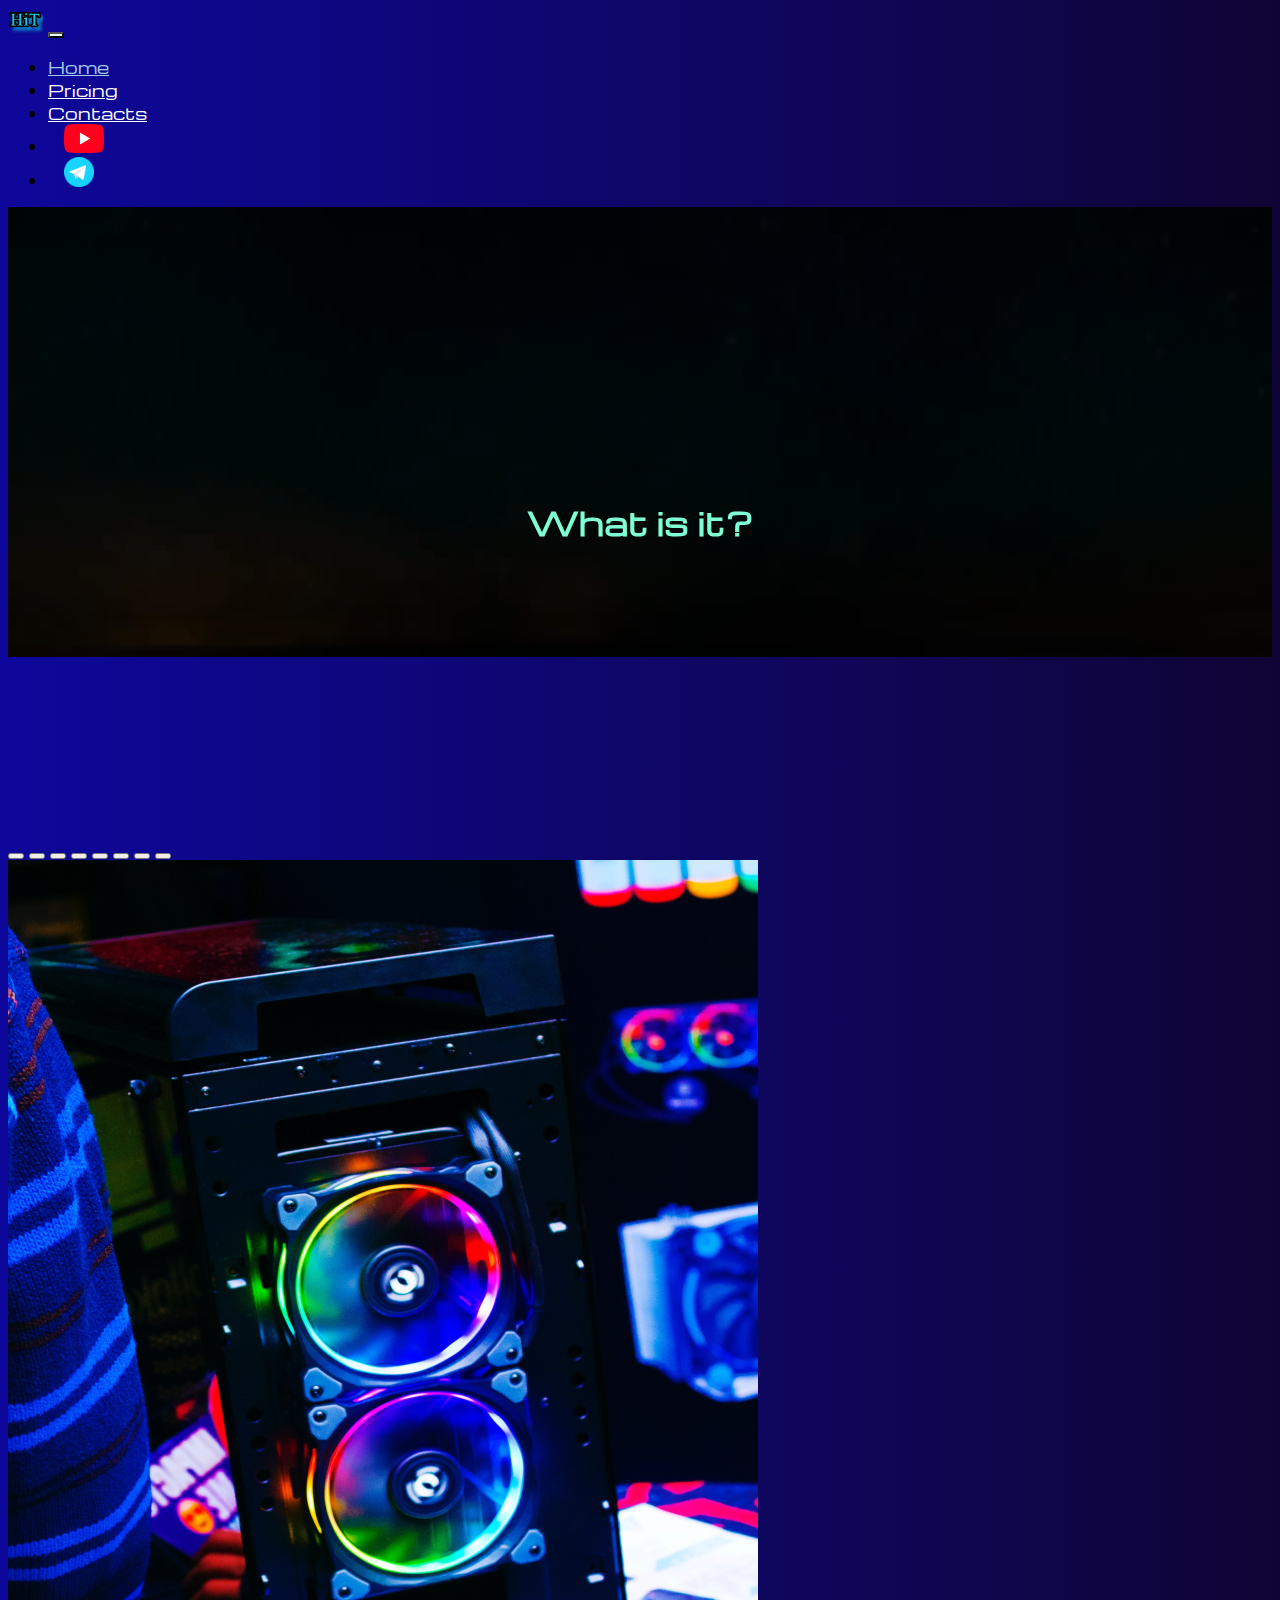
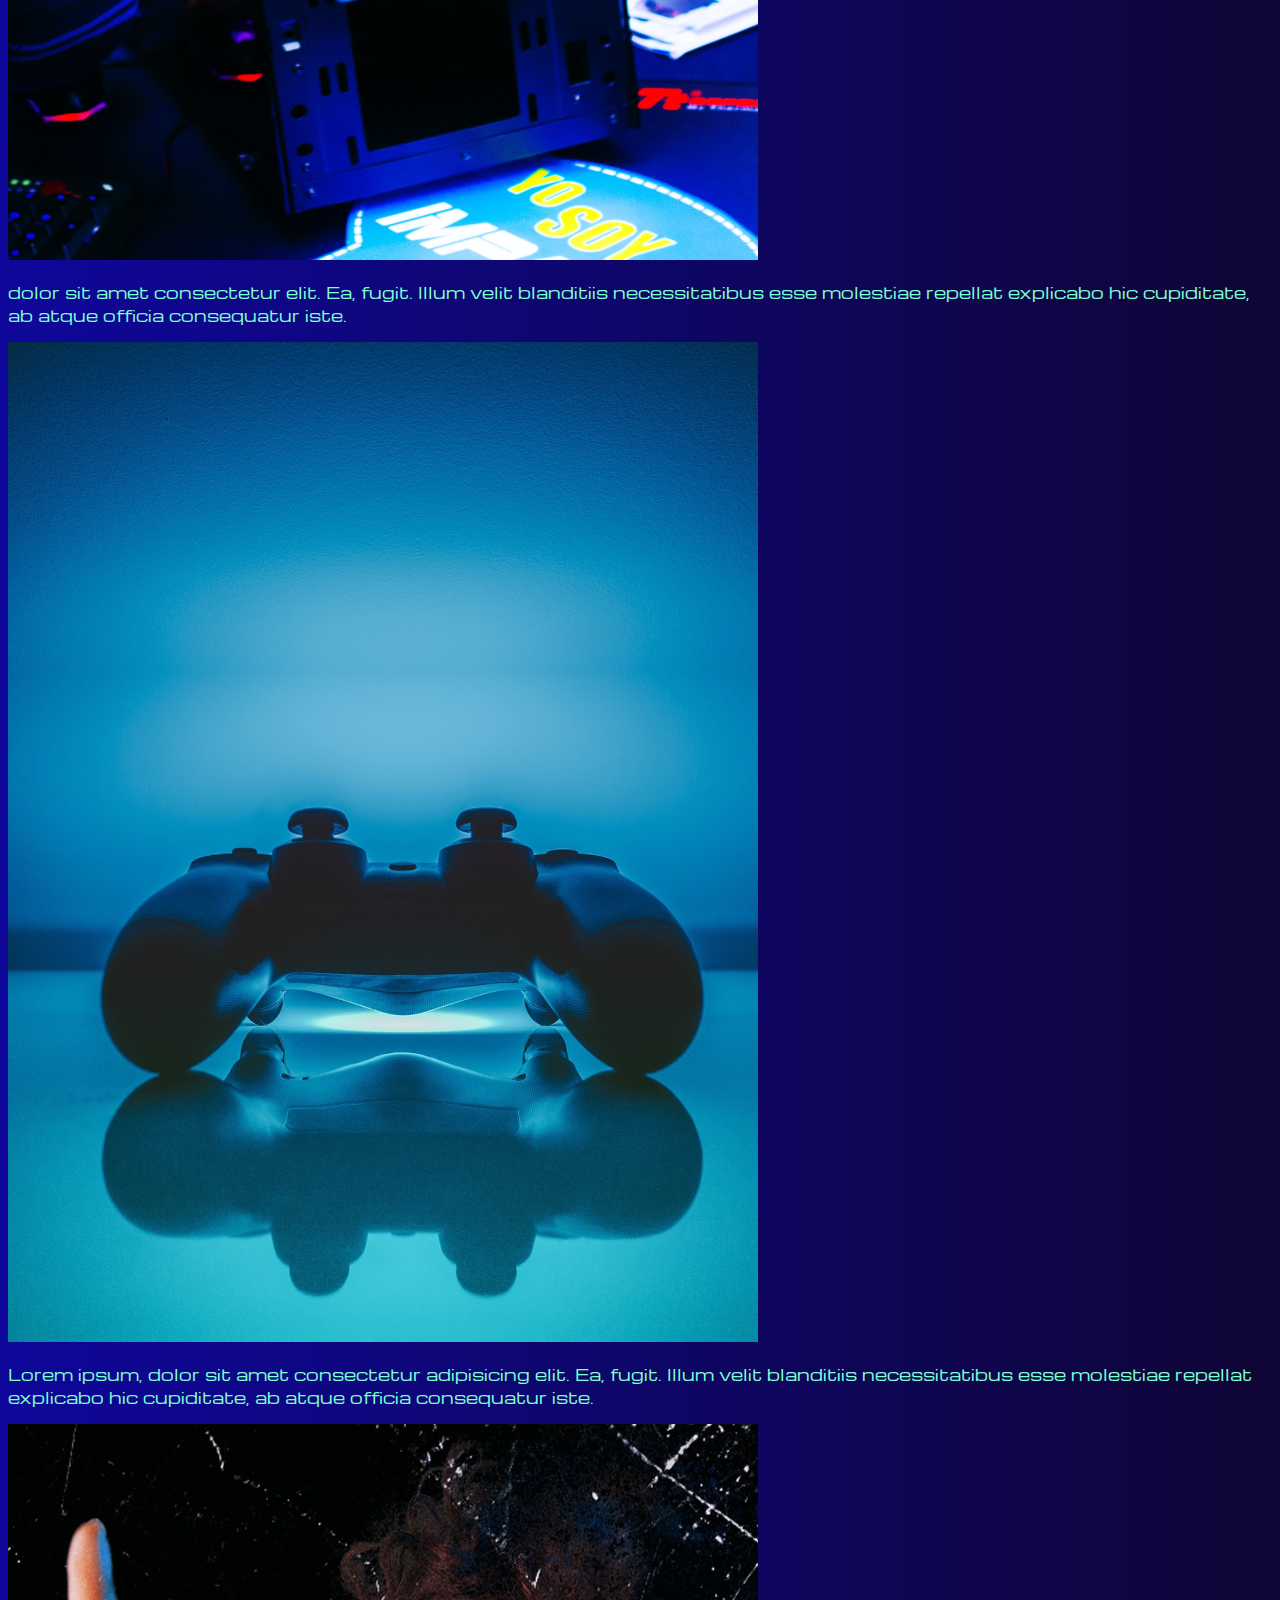
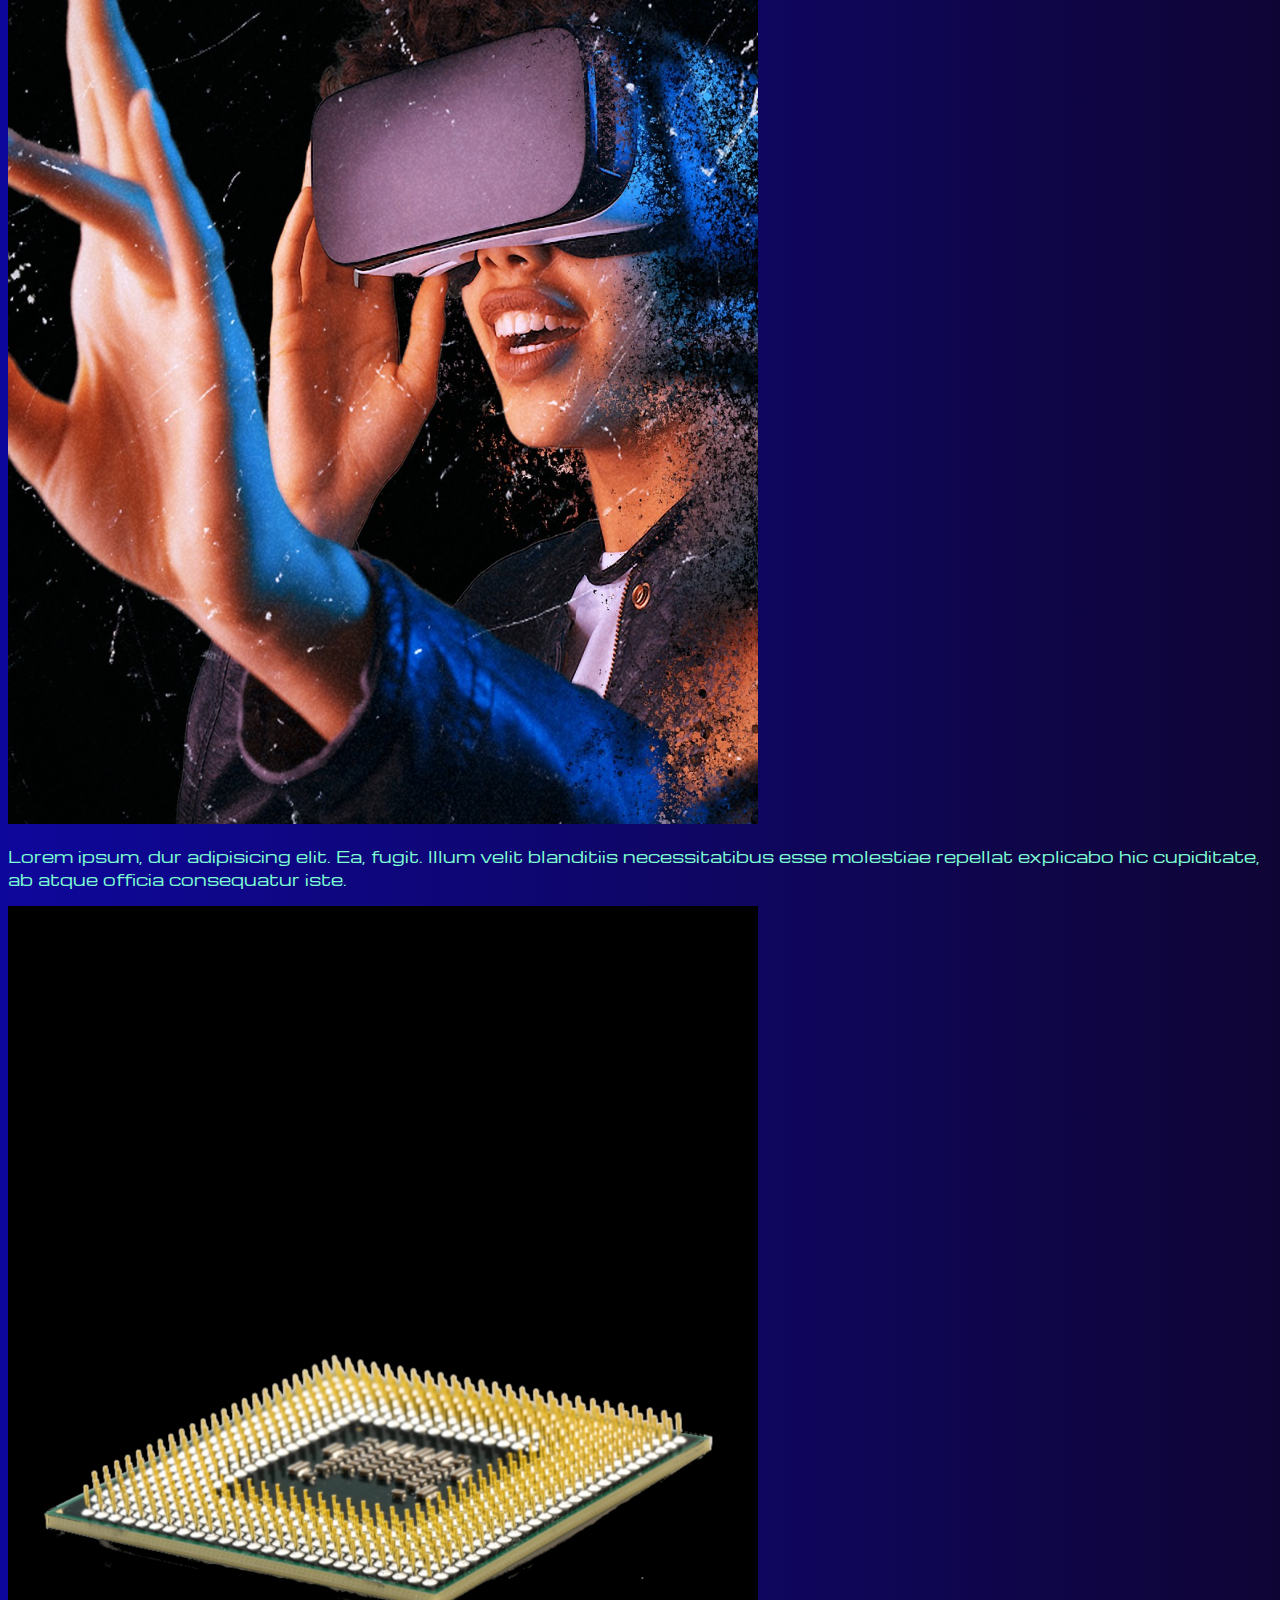
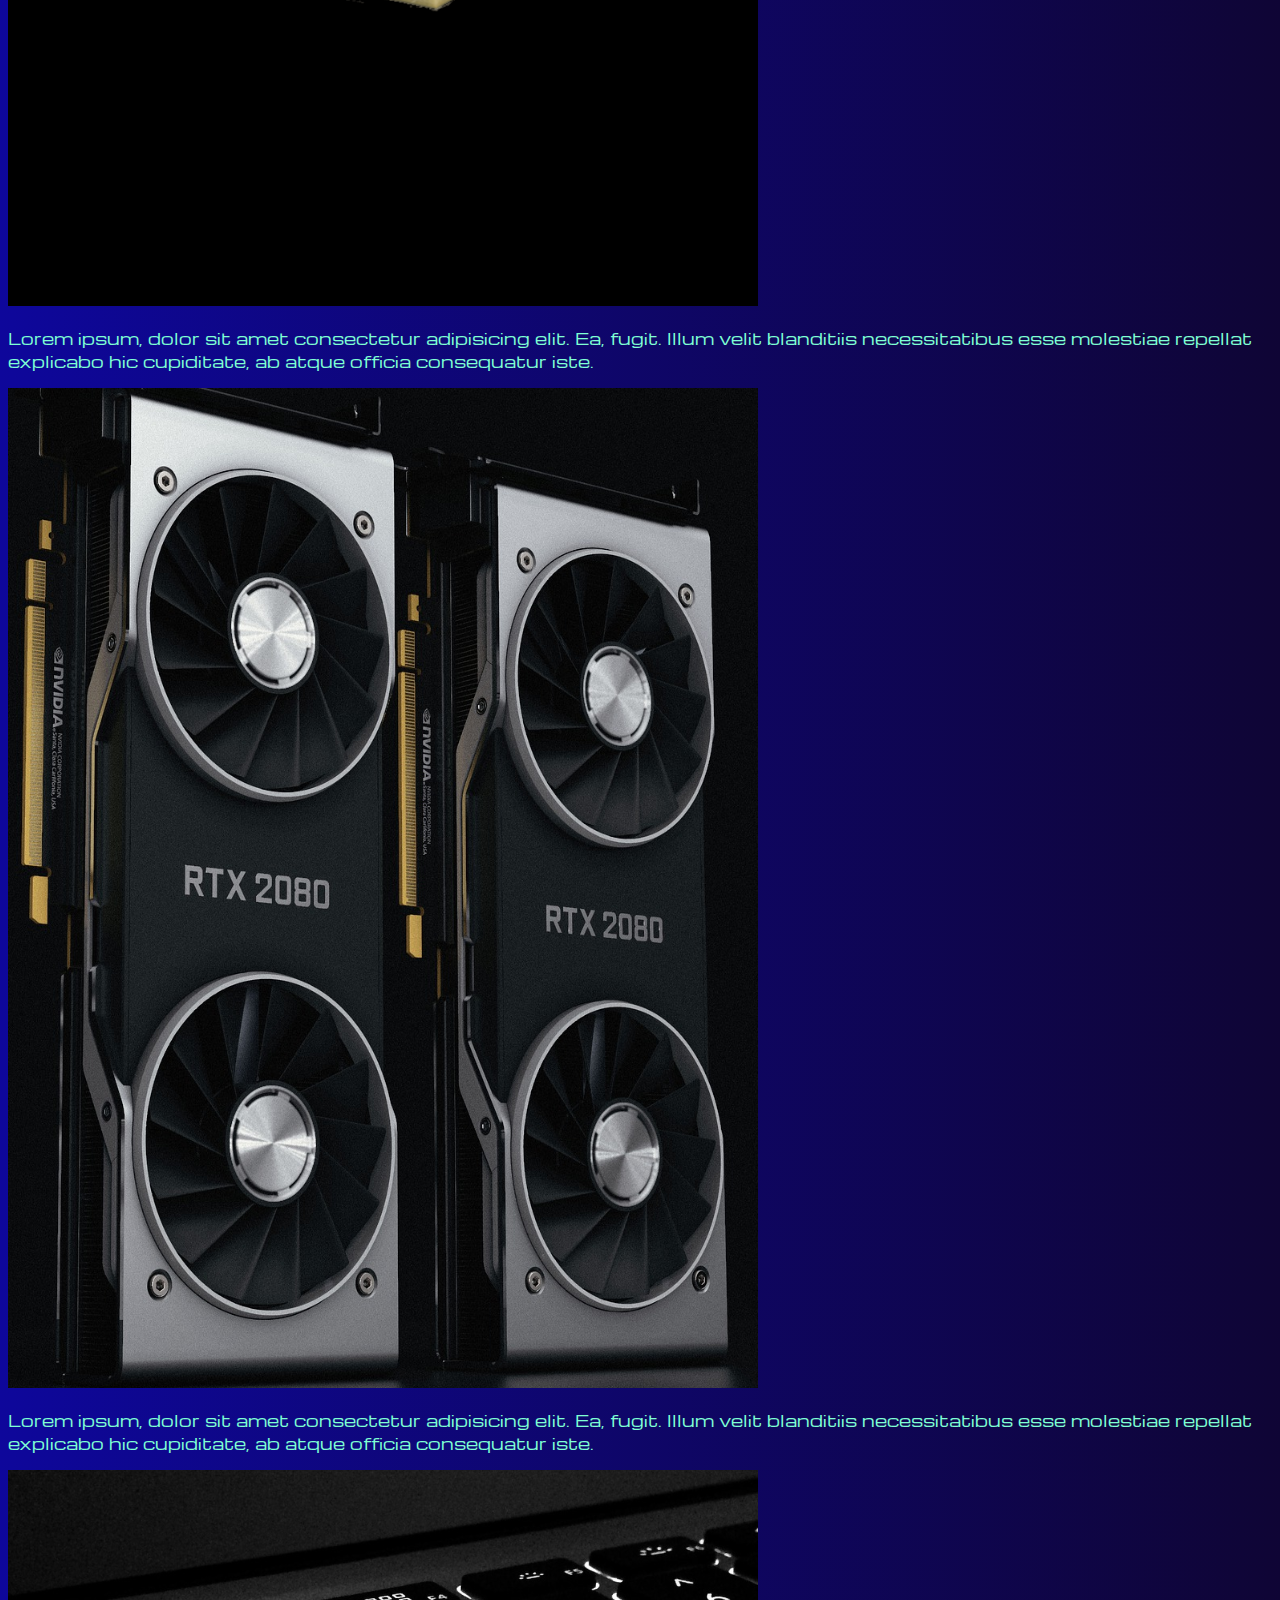
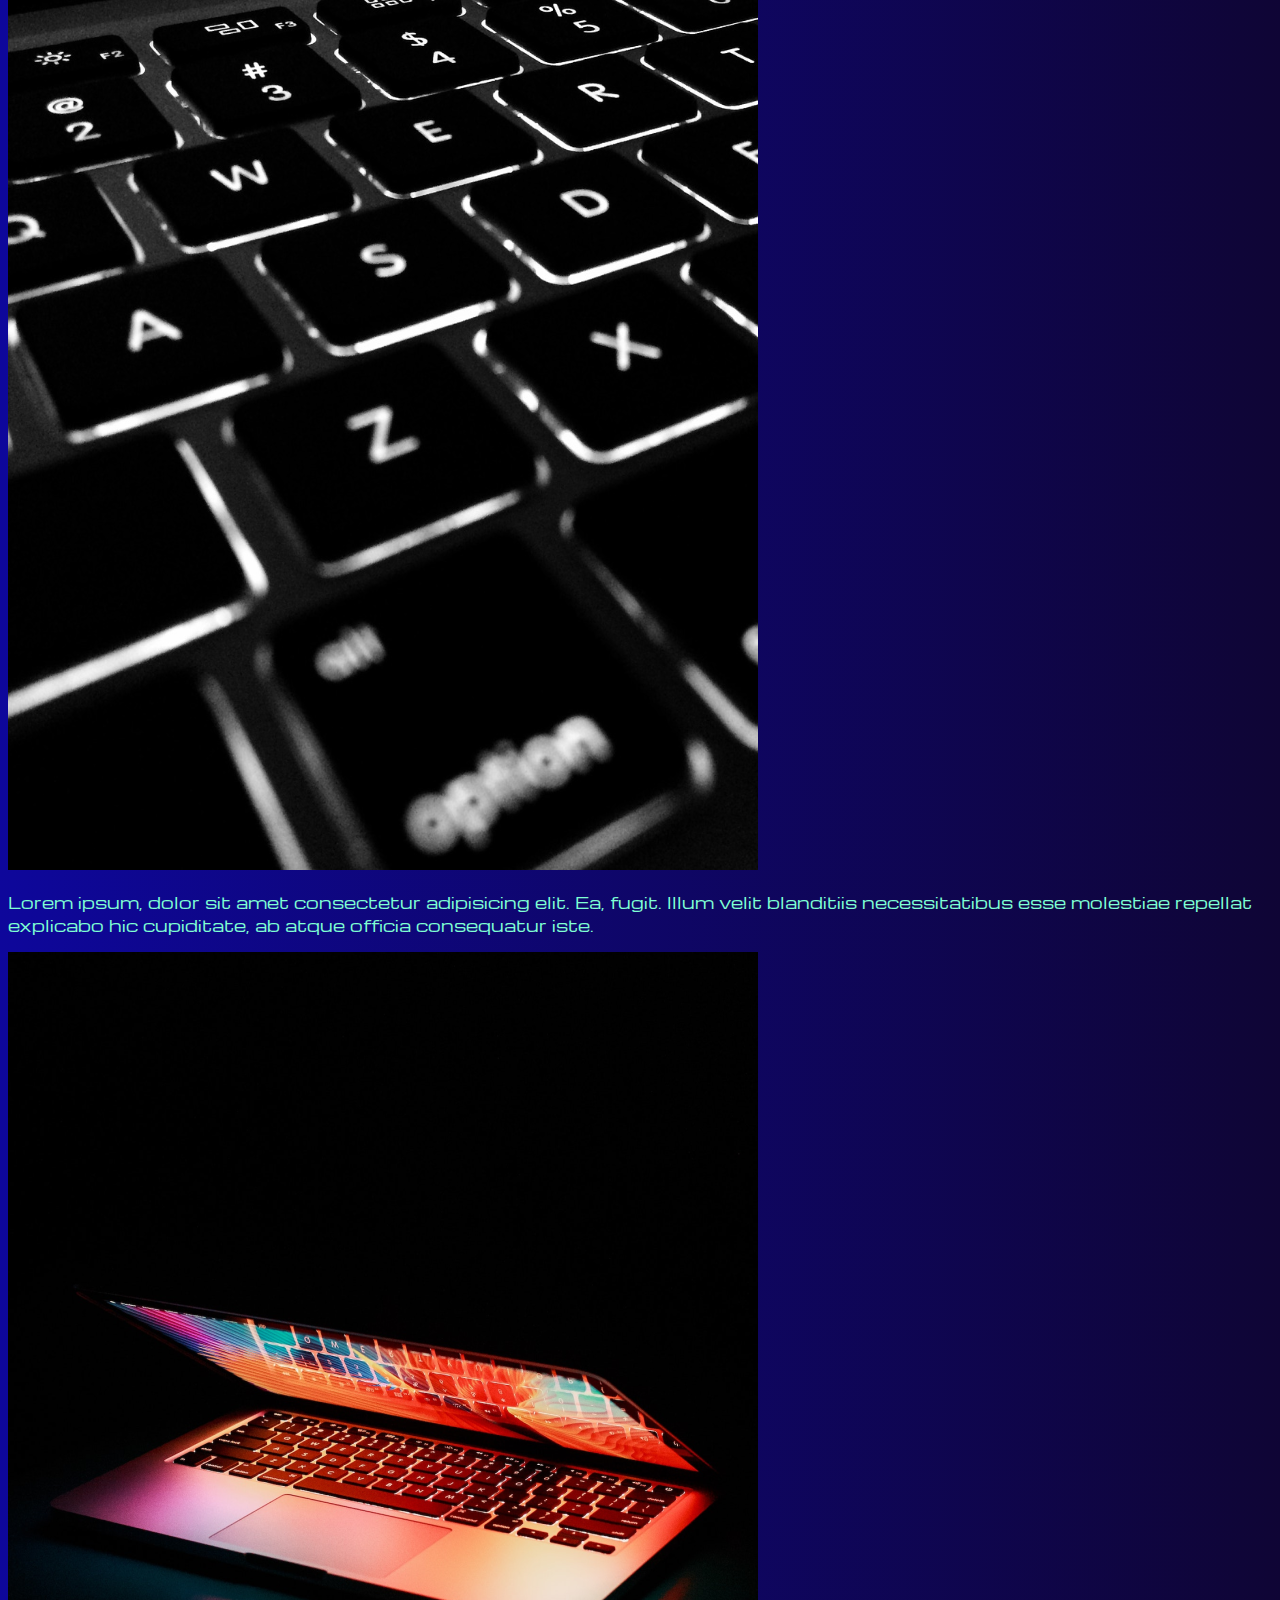
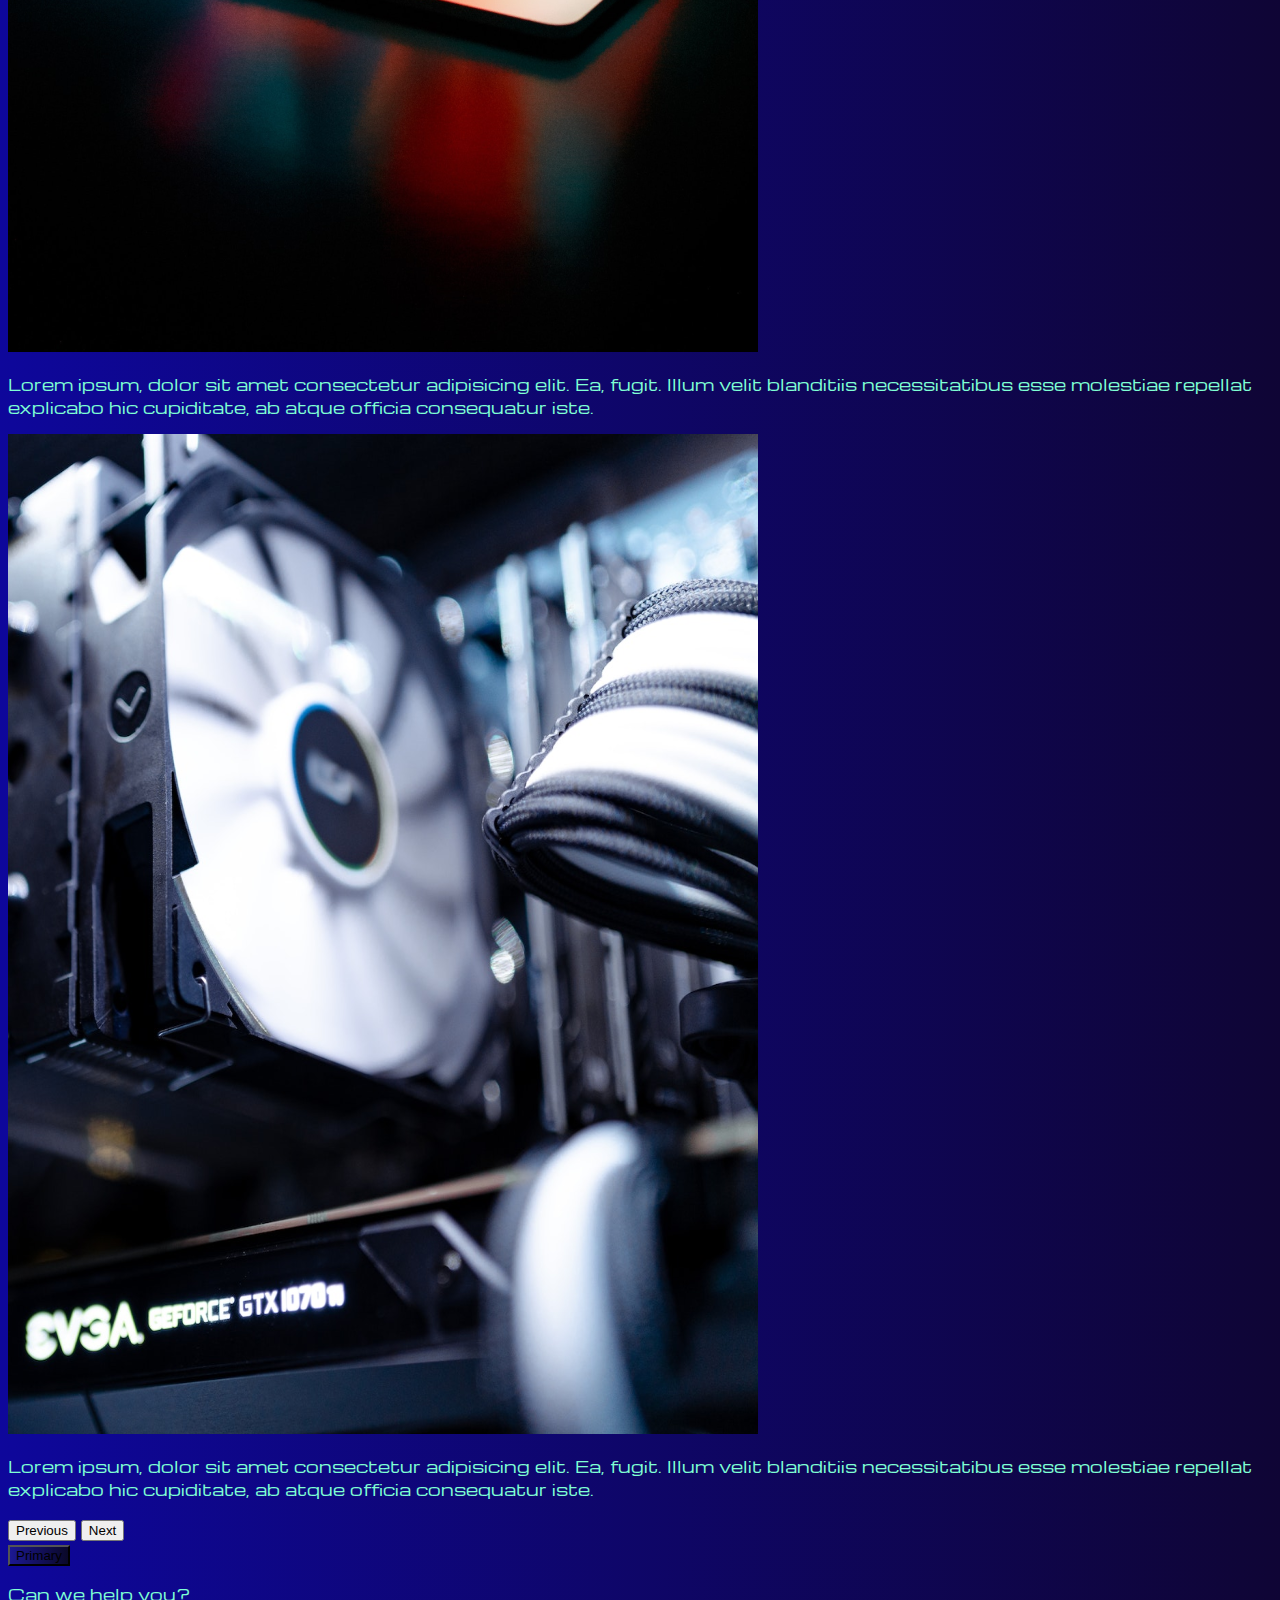
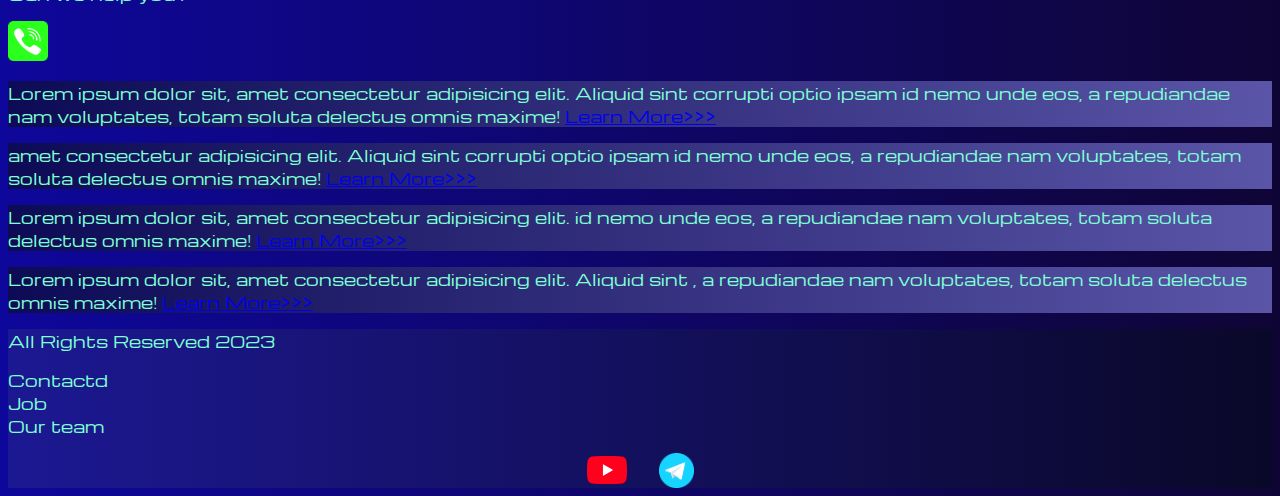
<file: index.html>
<!DOCTYPE html>
<html lang="en">

<head>
  <meta charset="UTF-8">
  <meta http-equiv="X-UA-Compatible" content="IE=edge">
  <meta name="viewport" content="width=device-width, initial-scale=1.0">
  <link href="https://cdn.jsdelivr.net/npm/bootstrap@5.2.3/dist/css/bootstrap.min.css" rel="stylesheet"
    integrity="sha384-rbsA2VBKQhggwzxH7pPCaAqO46MgnOM80zW1RWuH61DGLwZJEdK2Kadq2F9CUG65" crossorigin="anonymous">
  <link rel="stylesheet" href="sourse/styles/mycss.css">
  <link rel="stylesheet" href="sourse/styles/bgvideo.css">

  <link rel="apple-touch-icon" sizes="180x180" href="sourse/files/шапка/apple-touch-icon.png">
<link rel="icon" type="image/png" sizes="32x32" href="sourse/files/шапка/favicon-32x32.png">
<link rel="icon" type="image/png" sizes="16x16" href="sourse/files/шапка/favicon-16x16.png">
<link rel="manifest" href="sourse/files/шапка/site.webmanifest">


  <title>23</title>
</head>

<body>
  <header>
    <nav class="navbar navbar-expand-lg bg-dark">
      <div class="container-fluid">
        <a class="navbar-brand" href="/"><img src="sourse/files/logo.png" alt="логотип картинка"></a>
        <button class="navbar-toggler" type="button" data-bs-toggle="collapse" data-bs-target="#navbarNav"
          aria-controls="navbarNav" aria-expanded="false" aria-label="Toggle navigation">
          <span class="navbar-toggler-icon"></span>
        </button>
        <div class="collapse navbar-collapse" id="navbarNav">
          <ul class="navbar-nav">
            <li class="nav-item">
              <a class="nav-link active" id="rak" aria-current="page" href="/">Home</a>
            </li>
            <li class="nav-item">
              <a class="nav-link" href="pricing.html">Pricing</a>
            </li>
            <li class="nav-item">
              <a class="nav-link" href="pricing.html">Contacts</a>
            </li>
            <li class="nav-item">
              <a class="nav-link" href="pricing.html">
                <img style="width: 40px; margin-inline: 1em" src="sourse/images/yt.png" alt="">
              </a>
            </li>
            <li class="nav-item">
              <a class="nav-link" href="pricing.html">
                <img style="width: 30px;  margin-inline: 1em" src="sourse/images/tg.png" alt="">
              </a>
            </li>
          </ul>
        </div>
      </div>
    </nav>
  </header>

  <section>
    <div class="bgvideo">
      
      <video src="sourse/files/Красивые и душевные видео ролики Потрясающе видео звездного неба и природы в ускоренной съемке Обрез.mp4" type="video/mp4" autoplay muted loop ></video>
      <div class="effect"> </div>
      <div class="video-text">
        <h1>What is it?</h1>
      </div>

    </div>
    
    
    
    <div class=".container-fluid mt-4">
      <div class="row">
        <div class="col-lg-1"></div>

        <div class="col-lg-8 col-md-12">
          <div class="row">

            <div id="carouselExampleIndicators" class="carousel slide" data-bs-ride="carousel">
              <div class="carousel-indicators">
                <button type="button" data-bs-target="#carouselExampleIndicators" data-bs-slide-to="0" class="active"
                  aria-current="true" aria-label="Slide 1"></button>
                <button type="button" data-bs-target="#carouselExampleIndicators" data-bs-slide-to="1"
                  aria-label="Slide 2"></button>
                <button type="button" data-bs-target="#carouselExampleIndicators" data-bs-slide-to="2"
                  aria-label="Slide 3"></button>
                <button type="button" data-bs-target="#carouselExampleIndicators" data-bs-slide-to="3"
                  aria-label="Slide 4"></button>
                <button type="button" data-bs-target="#carouselExampleIndicators" data-bs-slide-to="4"
                  aria-label="Slide 5"></button>
                <button type="button" data-bs-target="#carouselExampleIndicators" data-bs-slide-to="5"
                  aria-label="Slide 6"></button>
                <button type="button" data-bs-target="#carouselExampleIndicators" data-bs-slide-to="6"
                  aria-label="Slide 7"></button>
                <button type="button" data-bs-target="#carouselExampleIndicators" data-bs-slide-to="7"
                  aria-label="Slide 8"></button>
              </div>
              <div class="carousel-inner">
                <div class="carousel-item active">
                  <div class="d-block w-100">
                    <div class="row">
                      <div class="col-lg-6 col-md-6">
                        <img src="sourse/images/gaming pc.png" class="w-100" alt="...">
                      </div>
                      <div class="col-lg-6 col- md-6 slide-text">
                        <p> dolor sit amet consectetur elit. Ea, fugit. Illum velit blanditiis necessitatibus esse
                          molestiae repellat explicabo hic cupiditate, ab atque officia consequatur iste.</p>
                      </div>
                    </div>
                  </div>
                </div>
                <div class="carousel-item">
                  <div class="d-block w-100">
                    <div class="row">
                      <div class="col-lg-6 col-md-6">
                        <img src="sourse/images/controller.png" class="w-100" alt="...">
                      </div>
                      <div class="col-lg-6 col- md-6 slide-text">
                        <p>Lorem ipsum, dolor sit amet consectetur adipisicing elit. Ea, fugit. Illum velit blanditiis
                          necessitatibus esse molestiae repellat explicabo hic cupiditate, ab atque officia consequatur
                          iste.</p>
                      </div>
                    </div>
                  </div>
                </div>
                <div class="carousel-item">
                  <div class="d-block w-100">
                    <div class="row">
                      <div class="col-lg-6 col-md-6">
                        <img src="sourse/images/vr.png" class="w-100" alt="" ...>
                      </div>
                      <div class="col-lg-6 col- md-6 slide-text">
                        <p>Lorem ipsum, dur adipisicing elit. Ea, fugit. Illum velit blanditiis necessitatibus esse
                          molestiae repellat explicabo hic cupiditate, ab atque officia consequatur iste.</p>
                      </div>
                    </div>
                  </div>
                </div>
                <div class="carousel-item">
                  <div class="d-block w-100">
                    <div class="row">
                      <div class="col-lg-6 col-md-6">
                        <img src="sourse/images/cpu.png" class="w-100" alt="...">
                      </div>
                      <div class="col-lg-6 col- md-6 slide-text">
                        <p>Lorem ipsum, dolor sit amet consectetur adipisicing elit. Ea, fugit. Illum velit blanditiis
                          necessitatibus esse molestiae repellat explicabo hic cupiditate, ab atque officia consequatur
                          iste.</p>
                      </div>
                    </div>
                  </div>
                </div>
                <div class="carousel-item">
                  <div class="d-block w-100">
                    <div class="row">
                      <div class="col-lg-6 col-md-6">
                        <img src="sourse/images/gpu.png" class="w-100" alt="...">
                      </div>
                      <div class="col-lg-6 col- md-6 slide-text">
                        <p>Lorem ipsum, dolor sit amet consectetur adipisicing elit. Ea, fugit. Illum velit blanditiis
                          necessitatibus esse molestiae repellat explicabo hic cupiditate, ab atque officia consequatur
                          iste.</p>
                      </div>
                    </div>
                  </div>
                </div>
                <div class="carousel-item">
                  <div class="d-block w-100">
                    <div class="row">
                      <div class="col-lg-6 col-md-6">
                        <img src="sourse/images/acc.png" class="w-100" alt="...">
                      </div>
                      <div class="col-lg-6 col- md-6 slide-text">
                        <p>Lorem ipsum, dolor sit amet consectetur adipisicing elit. Ea, fugit. Illum velit blanditiis
                          necessitatibus esse molestiae repellat explicabo hic cupiditate, ab atque officia consequatur
                          iste.</p>
                      </div>
                    </div>
                  </div>
                </div>
                <div class="carousel-item">
                  <div class="d-block w-100">
                    <div class="row">
                      <div class="col-lg-6 col-md-6">
                        <img src="sourse/images/laptop.png" class="w-100" alt="...">
                      </div>
                      <div class="col-lg-6 col- md-6 slide-text">
                        <p>Lorem ipsum, dolor sit amet consectetur adipisicing elit. Ea, fugit. Illum velit blanditiis
                          necessitatibus esse molestiae repellat explicabo hic cupiditate, ab atque officia consequatur
                          iste.</p>
                      </div>
                    </div>
                  </div>
                </div>
                <div class="carousel-item">
                  <div class="d-block w-100">
                    <div class="row">
                      <div class="col-lg-6 col-md-6">
                        <img src="sourse/images/other.png" class="w-100" alt="...">
                      </div>
                      <div class="col-lg-6 col- md-6 slide-text">
                        <p>Lorem ipsum, dolor sit amet consectetur adipisicing elit. Ea, fugit. Illum velit blanditiis
                          necessitatibus esse molestiae repellat explicabo hic cupiditate, ab atque officia consequatur
                          iste.</p>
                      </div>
                    </div>
                  </div>
                </div>
              </div>
              <button class="carousel-control-prev" type="button" data-bs-target="#carouselExampleIndicators"
                data-bs-slide="prev">
                <span class="carousel-control-prev-icon" aria-hidden="true"></span>
                <span class="visually-hidden">Previous</span>
              </button>
              <button class="carousel-control-next" type="button" data-bs-target="#carouselExampleIndicators"
                data-bs-slide="next">
                <span class="carousel-control-next-icon" aria-hidden="true"></span>
                <span class="visually-hidden">Next</span>
              </button>
            </div>


            <div class="col-lg-12 col-md-12 text-center mt-4">
              <button type="button" class="btn btn-outline-primary btn-lg my-4">Primary</button>
            </div>

            <div class="col-lg-12 col-md-12 text-center mt-4">
              <p>Can we help you?</p>
            </div>

            <div class="col-lg-12 col-md-12 text-center">
              <img class="call-anim" style="width: 40px; " src="sourse/images/phone.png" alt="">
            </div>
          </div>
        </div>



        <div class="col-lg-3 col-md-12">
          <div class="row px-2">
            <div class="col-lg-12 sidebar my-4">
              <p>Lorem ipsum dolor sit, amet consectetur adipisicing elit. Aliquid sint corrupti optio ipsam id nemo
                unde eos, a repudiandae nam voluptates, totam soluta delectus omnis maxime! <a href="#">Learn
                  More>>></a></p>
            </div>
            <div class="col-lg-12 sidebar my-4">
              <p> amet consectetur adipisicing elit. Aliquid sint corrupti optio ipsam id nemo unde eos, a repudiandae
                nam voluptates, totam soluta delectus omnis maxime! <a href="#">Learn More>>></a></p>
            </div>
            <div class="col-lg-12 sidebar my-4">
              <p>Lorem ipsum dolor sit, amet consectetur adipisicing elit. id nemo unde eos, a repudiandae nam
                voluptates, totam soluta delectus omnis maxime! <a href="#">Learn More>>></a></p>
            </div>
            <div class="col-lg-12 sidebar my-4">
              <p>Lorem ipsum dolor sit, amet consectetur adipisicing elit. Aliquid sint , a repudiandae nam voluptates,
                totam soluta delectus omnis maxime! <a href="#">Learn More>>></a></p>
            </div>

          </div>
        </div>
      </div>
  </section>

  <footer class="mt-4">
    <div class="conteiner-fluid">
      <div class="row">
        <div class="col-lg-4 col-md-12  footer-text text-center">
          <p>All Rights Reserved 2023</p>
        </div>
        <div class="col-lg-4 col-md-12 footer-text text-center">
          <p>Contactd<br>Job<br>Our team</p>
        </div>
        <div class="col-lg-4 col-md-12 media-links">
          <img style="width: 40px; margin-inline: 1em" src="sourse/images/yt.png" alt="">
          <img style="width: 35px;  margin-inline: 1em" src="sourse/images/tg.png" alt="">
        </div>

      </div>
    </div>
  </footer>

  <script src="https://cdn.jsdelivr.net/npm/bootstrap@5.2.3/dist/js/bootstrap.bundle.min.js"
    integrity="sha384-kenU1KFdBIe4zVF0s0G1M5b4hcpxyD9F7jL+jjXkk+Q2h455rYXK/7HAuoJl+0I4"
    crossorigin="anonymous"></script>
</body>

</html>
</file>
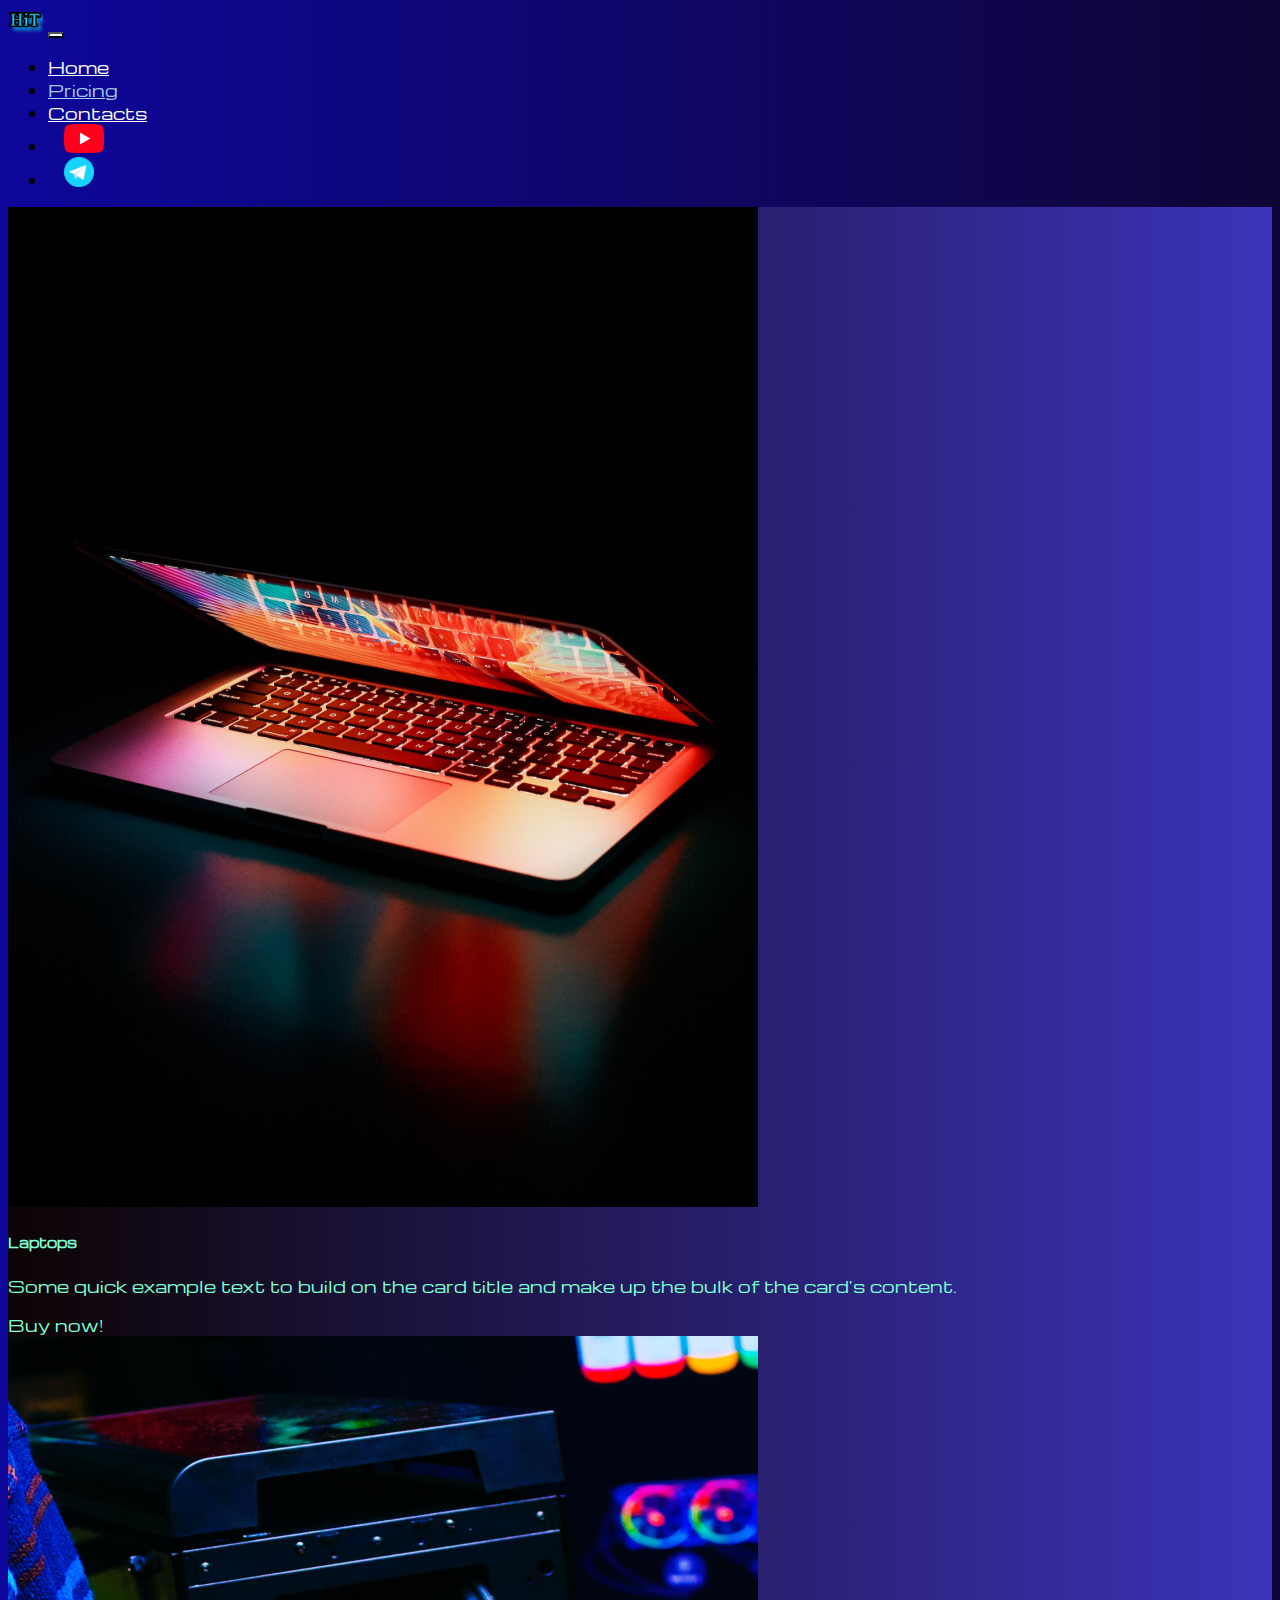
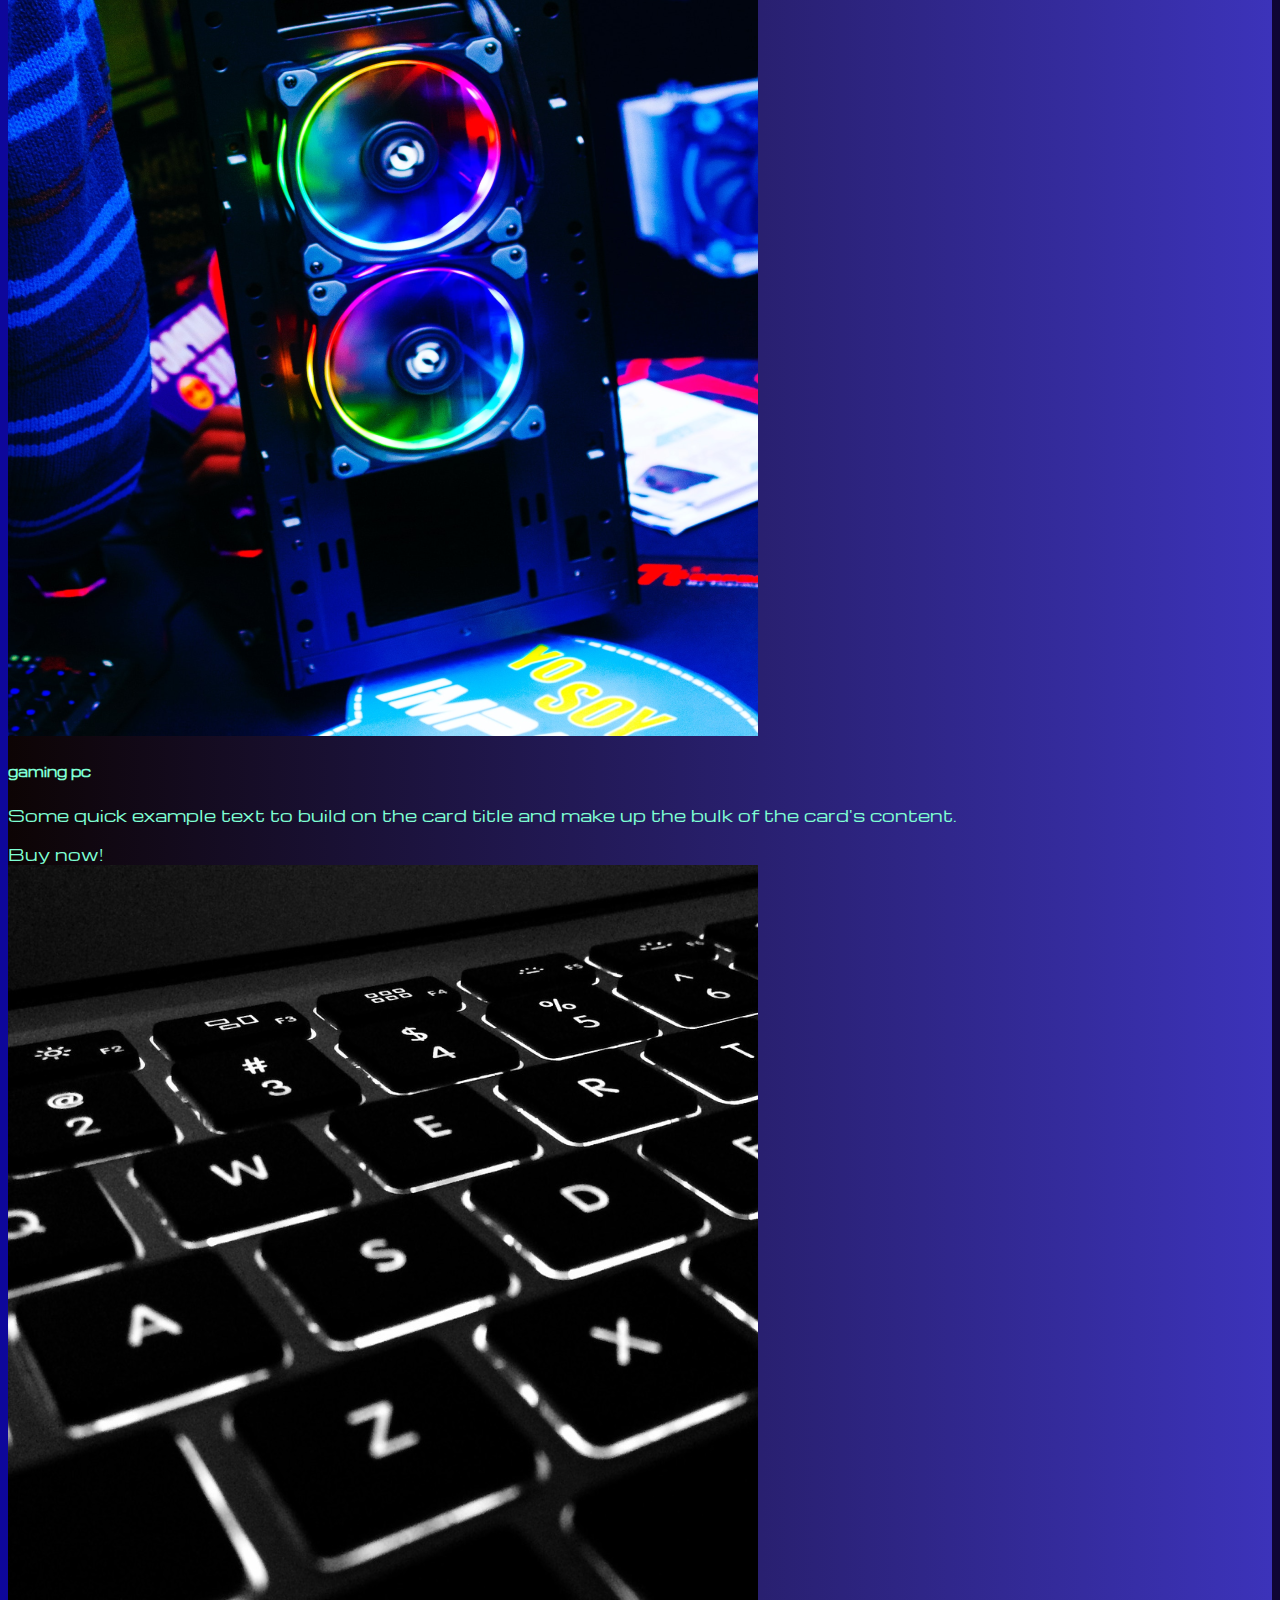
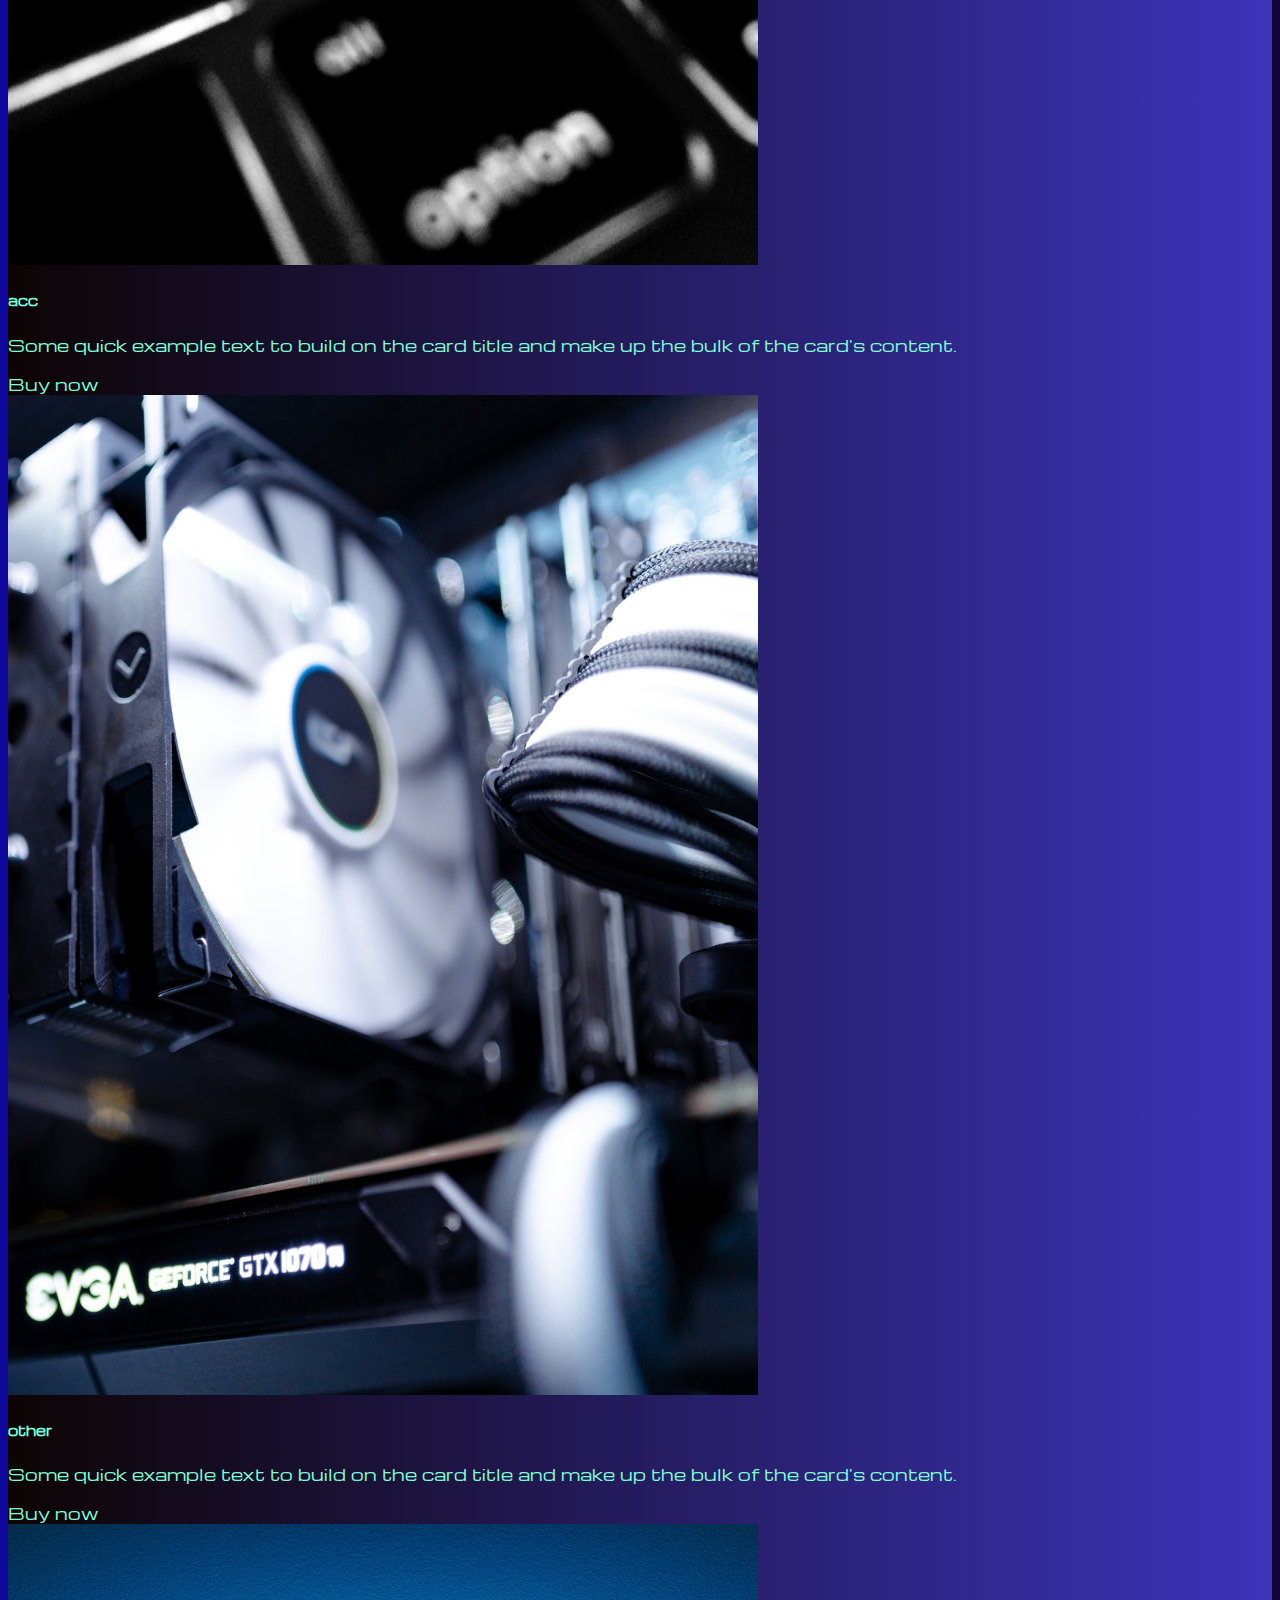
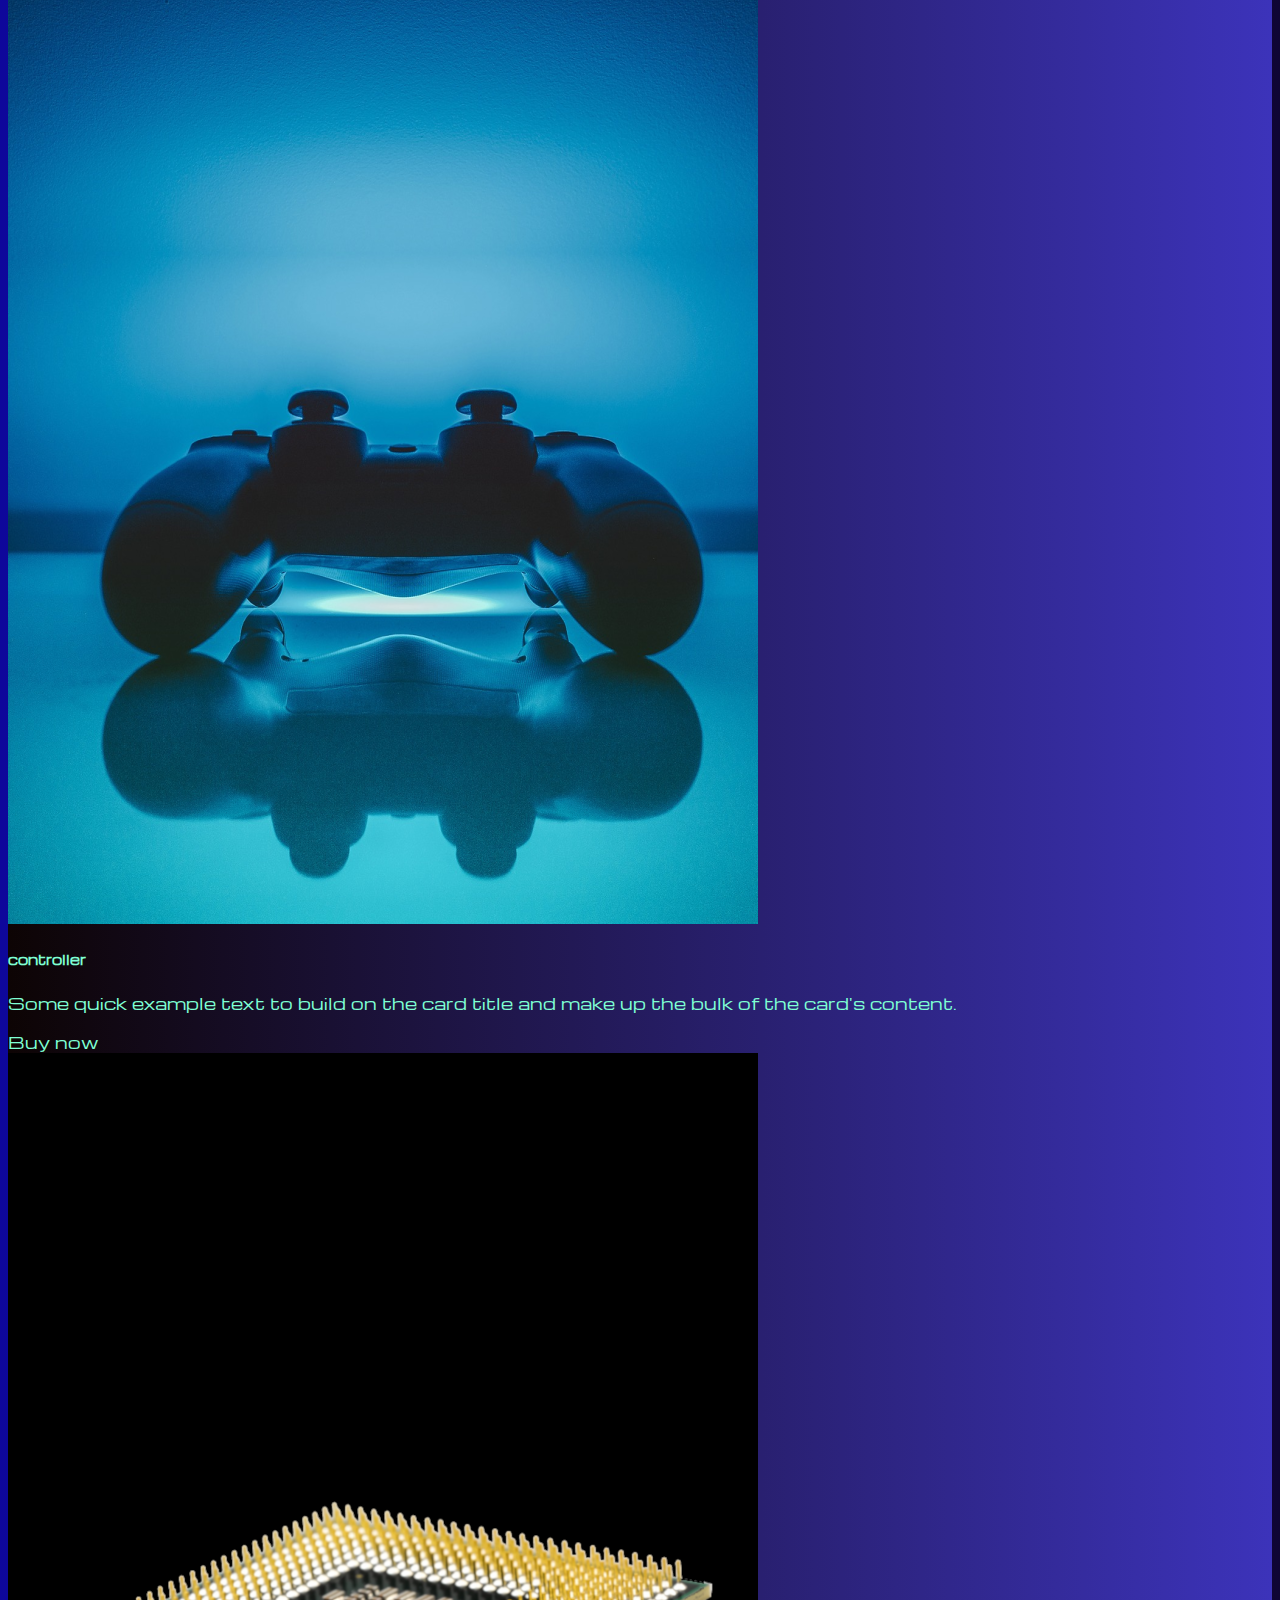
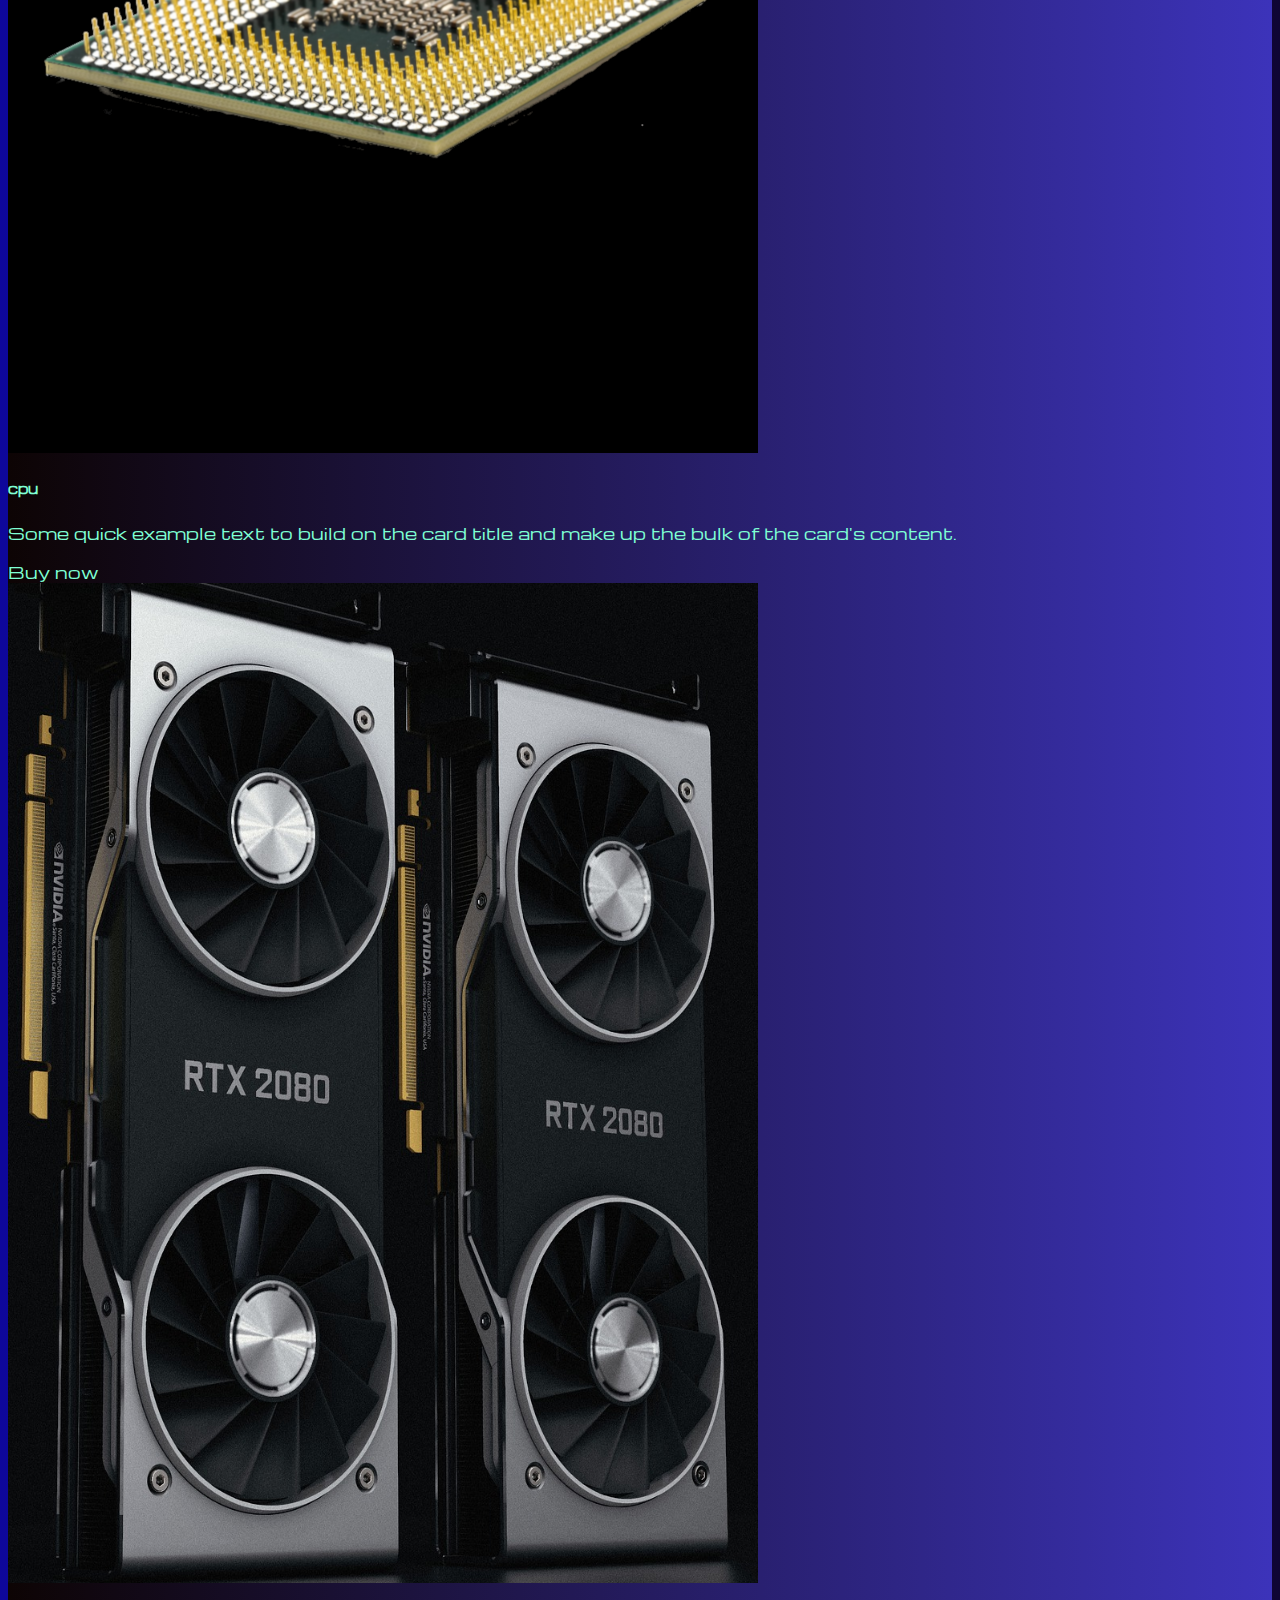
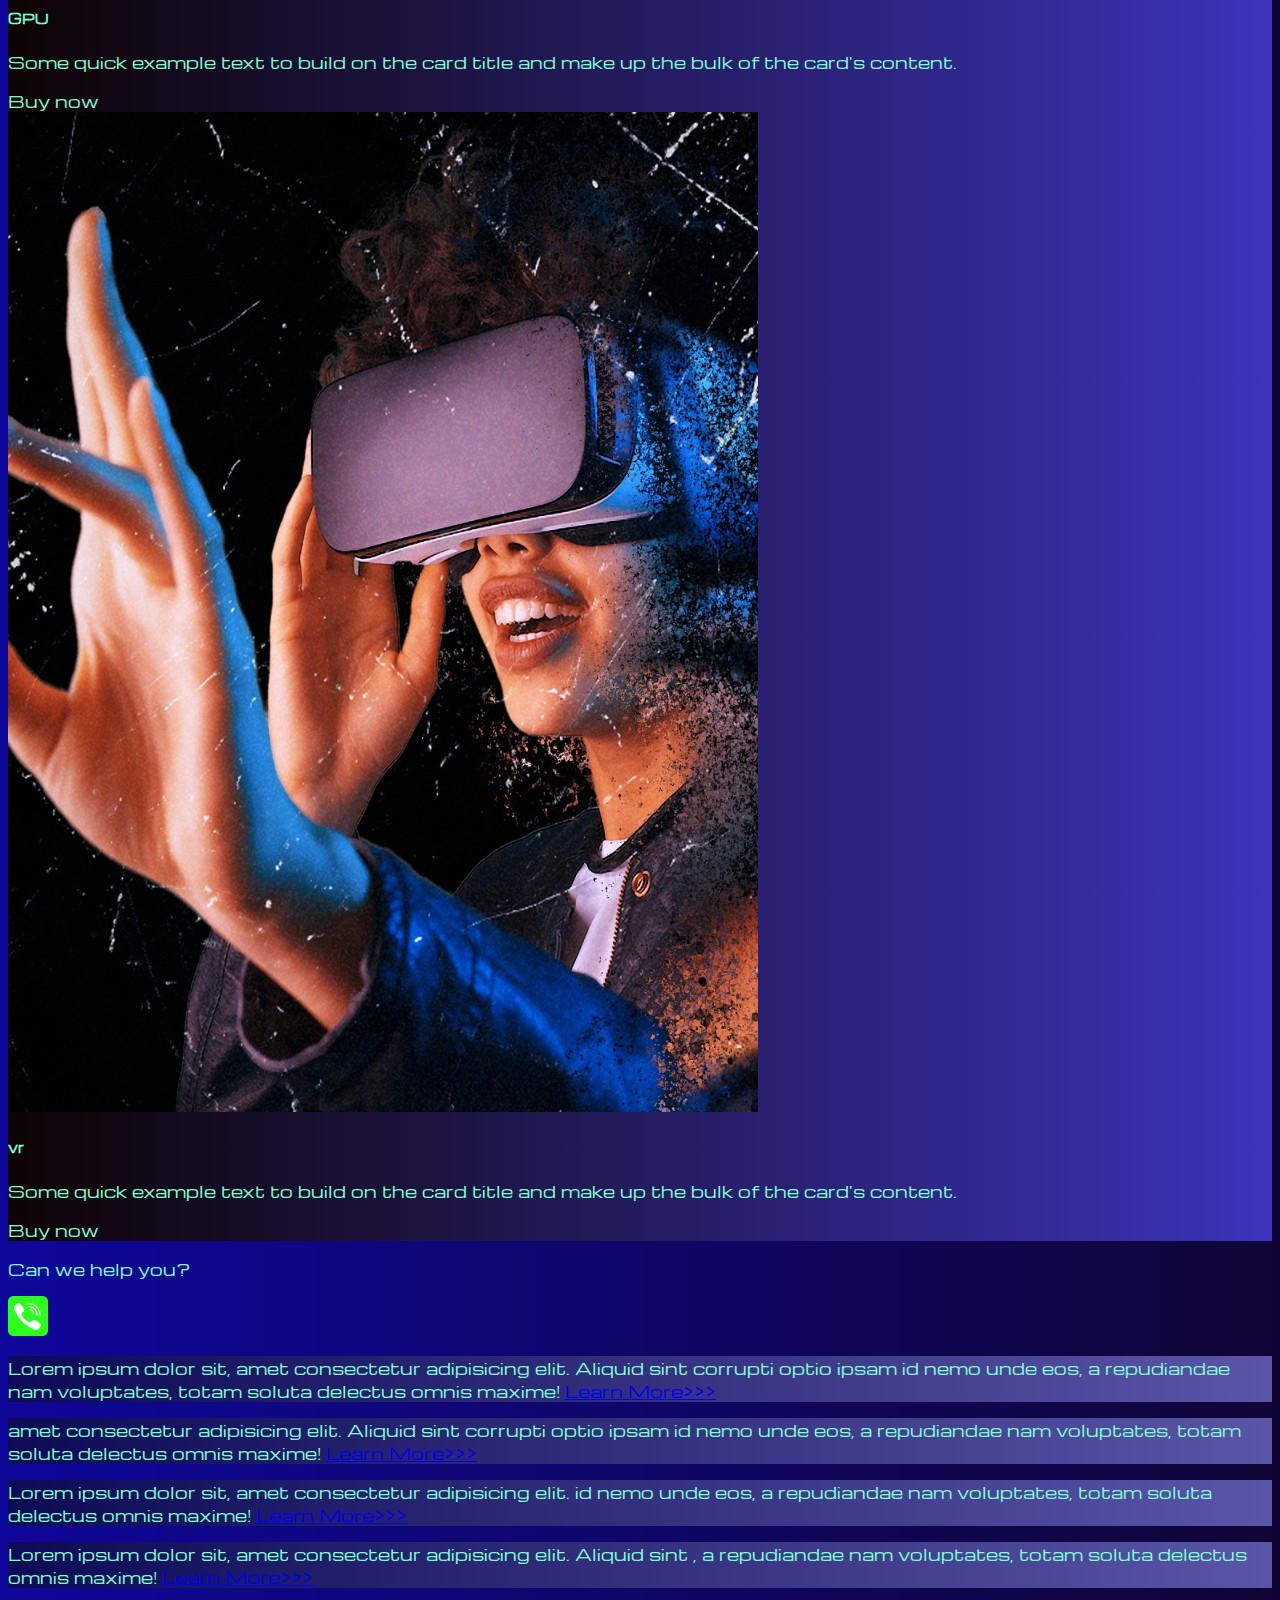
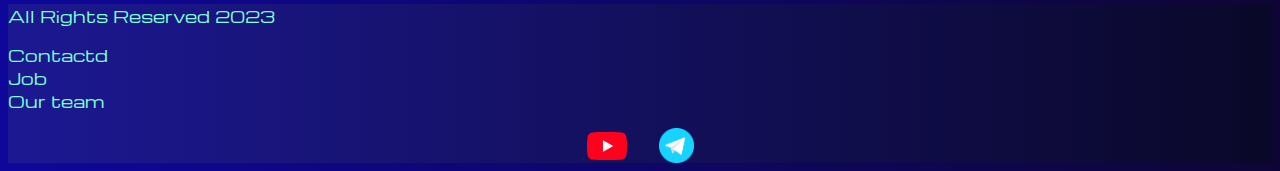
<file: pricing.html>
<!DOCTYPE html>
<html lang="en">

<head>
  <meta charset="UTF-8" />
  <meta http-equiv="X-UA-Compatible" content="IE=edge" />
  <meta name="viewport" content="width=device-width, initial-scale=1.0" />
  <link href="https://cdn.jsdelivr.net/npm/bootstrap@5.2.3/dist/css/bootstrap.min.css" rel="stylesheet"
    integrity="sha384-rbsA2VBKQhggwzxH7pPCaAqO46MgnOM80zW1RWuH61DGLwZJEdK2Kadq2F9CUG65" crossorigin="anonymous" />
  <link rel="stylesheet" href="sourse/styles/mycss.css" />
  
  <link rel="apple-touch-icon" sizes="180x180" href="sourse/files/шапка/apple-touch-icon.png">
<link rel="icon" type="image/png" sizes="32x32" href="sourse/files/шапка/favicon-32x32.png">
<link rel="icon" type="image/png" sizes="16x16" href="sourse/files/шапка/favicon-16x16.png">
<link rel="manifest" href="sourse/files/шапка/site.webmanifest">
  
  <title>23</title>
</head>

<body>
  <header>
    <nav class="navbar navbar-expand-lg bg-dark">
      <div class="container-fluid">
        <a class="navbar-brand" href="/"><img src="sourse/files/logo.png" alt="логотип картинка" /></a>
        <button class="navbar-toggler" type="button" data-bs-toggle="collapse" data-bs-target="#navbarNav"
          aria-controls="navbarNav" aria-expanded="false" aria-label="Toggle navigation">
          <span class="navbar-toggler-icon"></span>
        </button>
        <div class="collapse navbar-collapse" id="navbarNav">
          <ul class="navbar-nav">
            <li class="nav-item">
              <a class="nav-link" aria-current="page" href="/">Home</a>
            </li>
            <li class="nav-item">
              <a class="nav-link active" id="rak" href="pricing.html">Pricing</a>
            </li>
            <li class="nav-item">
              <a class="nav-link" href="pricing.html">Contacts</a>
            </li>
            <li class="nav-item">
              <a class="nav-link" href="pricing.html">
                <img style="width: 40px; margin-inline: 1em" src="sourse/images/yt.png" alt="">
              </a>
            </li>
            <li class="nav-item">
              <a class="nav-link" href="pricing.html">
                <img style="width: 30px;  margin-inline: 1em" src="sourse/images/tg.png" alt="">
              </a>
            </li>
          </ul>
        </div>
      </div>
    </nav>
  </header>

  <section>
    <div class=".container-fluid mt-4">
      <div class="row">
        <div class="col-lg-1"></div>
        <div class="col-lg-8 col-md-12">
          <div class="row">
            <div class="col-lg-4 col-md-6 mt-4">
              <div class="card">
                <a href="#"><img src="sourse/images/laptop.png" class="card-img-top" alt="laptop" /></a>
                <div class="card-body">
                  <h5 class="card-title"><a href="#">Laptops</a></h5>
                  <p class="card-text">
                    <a href="#">
                      Some quick example text to build on the card title and
                      make up the bulk of the card's content.
                    </a>
                  </p>
                  <a href="#" class="btn btn-primary">Buy now!</a>
                </div>
              </div>
            </div>
            <div class="col-lg-4 col-md-6 mt-4">
              <div class="card">
                <img src="sourse/images/gaming pc.png" class="card-img-top" alt="gaming pc" />
                <div class="card-body">
                  <h5 class="card-title">gaming pc</h5>
                  <p class="card-text">
                    Some quick example text to build on the card title and
                    make up the bulk of the card's content.
                  </p>
                  <a href="#" class="btn btn-primary">Buy now!</a>
                </div>
              </div>
            </div>
            <div class="col-lg-4 col-md-6 mt-4">
              <div class="card">
                <img src="sourse/images/acc.png" class="card-img-top" alt="acc" />
                <div class="card-body">
                  <h5 class="card-title">acc</h5>
                  <p class="card-text">
                    Some quick example text to build on the card title and
                    make up the bulk of the card's content.
                  </p>
                  <a href="#" class="btn btn-primary">Buy now</a>
                </div>
              </div>
            </div>
            <div class="col-lg-4 col-md-6 mt-4">
              <div class="card">
                <img src="sourse/images/other.png" class="card-img-top" alt="acc" />
                <div class="card-body">
                  <h5 class="card-title">other</h5>
                  <p class="card-text">
                    Some quick example text to build on the card title and
                    make up the bulk of the card's content.
                  </p>
                  <a href="#" class="btn btn-primary">Buy now</a>
                </div>
              </div>
            </div>
            <div class="col-lg-4 col-md-6 mt-4">
              <div class="card">
                <img src="sourse/images/controller.png" class="card-img-top" alt="acc" />
                <div class="card-body">
                  <h5 class="card-title">controller</h5>
                  <p class="card-text">
                    Some quick example text to build on the card title and
                    make up the bulk of the card's content.
                  </p>
                  <a href="#" class="btn btn-primary">Buy now</a>
                </div>
              </div>
            </div>
            <div class="col-lg-4 col-md-6 mt-4">
              <div class="card">
                <img src="sourse/images/cpu.png" class="card-img-top" alt="acc" />
                <div class="card-body">
                  <h5 class="card-title">cpu</h5>
                  <p class="card-text">
                    Some quick example text to build on the card title and
                    make up the bulk of the card's content.
                  </p>
                  <a href="#" class="btn btn-primary">Buy now</a>
                </div>
              </div>
            </div>
            <div class="col-lg-4 col-md-6 mt-4">
              <div class="card">
                <img src="sourse/images/gpu.png" class="card-img-top" alt="acc" />
                <div class="card-body">
                  <h5 class="card-title">GPU</h5>
                  <p class="card-text">
                    Some quick example text to build on the card title and
                    make up the bulk of the card's content.
                  </p>
                  <a href="#" class="btn btn-primary">Buy now</a>
                </div>
              </div>
            </div>
            <div class="col-lg-4 col-md-6 mt-4">
              <div class="card">
                <img src="sourse/images/vr.png" class="card-img-top" alt="acc" />
                <div class="card-body">
                  <h5 class="card-title">vr</h5>
                  <p class="card-text">
                    Some quick example text to build on the card title and
                    make up the bulk of the card's content.
                  </p>
                  <a href="#" class="btn btn-primary">Buy now</a>
                </div>
              </div>
            </div>
          </div>

          <div class="col-lg-12 col-md-12 text-center mt-4">
            <p>Can we help you?</p>
          </div>

          <div class="col-lg-12 col-md-12 text-center">
            <img class="call-anim" style="width: 40px; " src="sourse/images/phone.png" alt="">
          </div>
        </div>




        <div class="col-lg-3 col-md-12">
          <div class="row px-2">
            <div class="col-lg-12 sidebar my-4">
              <p>Lorem ipsum dolor sit, amet consectetur adipisicing elit. Aliquid sint corrupti optio ipsam id nemo unde eos, a repudiandae nam voluptates, totam soluta delectus omnis maxime! <a href="#">Learn More>>></a></p>
            </div>
            <div class="col-lg-12 sidebar my-4">
              <p> amet consectetur adipisicing elit. Aliquid sint corrupti optio ipsam id nemo unde eos, a repudiandae nam voluptates, totam soluta delectus omnis maxime! <a href="#">Learn More>>></a></p>
            </div>
            <div class="col-lg-12 sidebar my-4">
              <p>Lorem ipsum dolor sit, amet consectetur adipisicing elit.  id nemo unde eos, a repudiandae nam voluptates, totam soluta delectus omnis maxime! <a href="#">Learn More>>></a></p>
            </div>
            <div class="col-lg-12 sidebar my-4">
              <p>Lorem ipsum dolor sit, amet consectetur adipisicing elit. Aliquid sint , a repudiandae nam voluptates, totam soluta delectus omnis maxime! <a href="#">Learn More>>></a></p>
            </div>

          </div>
        </div>
      </div>
  </section>

  <footer class="mt-4">
    <div class="conteiner-fluid">
      <div class="row">
        <div class="col-lg-4 col-md-12  footer-text text-center">
          <p>All Rights Reserved 2023</p>
        </div>
        <div class="col-lg-4 col-md-12 footer-text text-center">
          <p>Contactd<br>Job<br>Our team</p>
        </div>
        <div class="col-lg-4 col-md-12 media-links">
          <img style="width: 40px; margin-inline: 1em" src="sourse/images/yt.png" alt="">
          <img style="width: 35px;  margin-inline: 1em" src="sourse/images/tg.png" alt="">
        </div>

      </div>
    </div>
  </footer>

  <script src="https://cdn.jsdelivr.net/npm/bootstrap@5.2.3/dist/js/bootstrap.bundle.min.js"
    integrity="sha384-kenU1KFdBIe4zVF0s0G1M5b4hcpxyD9F7jL+jjXkk+Q2h455rYXK/7HAuoJl+0I4"
    crossorigin="anonymous"></script>
</body>

</html>
</file>
<file: sourse/styles/mycss.css>
@import url("https://fonts.googleapis.com/css?family=Michroma&display=swap");


body{
    font-family: Michroma, serif;
    background: linear-gradient(90deg, #0e079b 0%, #0f0535 100%);
}

p {
    color: aquamarine;
}
.nav-link {
    color: white;
}

#rak{
    color: rgb(162, 203, 238);
}
.navbar-brand img{
    width: 35px;
}
.navbar-toggler {
    background-color: azure;
}
.sidebar {
    color: aquamarine;
    background: linear-gradient(270deg, #5a55a7 0%, #0d0b55 100%);
}

.card {
    background: linear-gradient(270deg, #3c33ba 0%, #0d0404 100%);
color: aquamarine;
}
.card a {
    text-decoration: none;
    color: aquamarine;
}
footer,
.btn-outline-primary {
    background:linear-gradient(270deg, #0a0828 0%, #1c1892 100%);
}


.slide-text,
.footer-text {
    color: aquamarine;
    margin:  auto auto;
}
.media-links {
    display: flex;
    justify-content: center;
    align-items: center;
}

.call-anim {
    animation: Call 2s cubic-bezier(0.55, 0, 1, 0.45) 0s infinite normal forwards;
}

@keyframes Call {
	0%,
	100% {
		transform: translateX(0%);
		transform-origin: 50% 50%;
	}

	15% {
		transform: translateX(-30px) rotate(-6deg);
	}

	30% {
		transform: translateX(15px) rotate(6deg);
	}

	45% {
		transform: translateX(-15px) rotate(-3.6deg);
	}

	60% {
		transform: translateX(9px) rotate(2.4deg);
	}

	75% {
		transform: translateX(-6px) rotate(-1.2deg);
	}
}

@media (max-width: 755px) {
    .carousel-indicators{
        display: none;
    }
}
</file>
<file: sourse/styles/bgvideo.css>
.bgvideo  {
    width: 100%;
    height: 70vh;
    position: relative;
    display: flex;
    justify-content: center;
    align-items: center;
}
.bgvideo video {
    width: 100%;
    height: 50vh;
    position: absolute;
    top: 0;
    left: 0;
    object-fit: cover;
    z-index: 1;
}
.effect {
    width: 100%;
    height: 50vh;
    position: absolute;
    top: 0;
    left: 0;
    object-fit: cover;
    z-index: 2;
    background-color: rgba(0, 0, 0, 0.299);
}

.video-text {
    color: aquamarine;
    z-index: 2;
}
</file>
